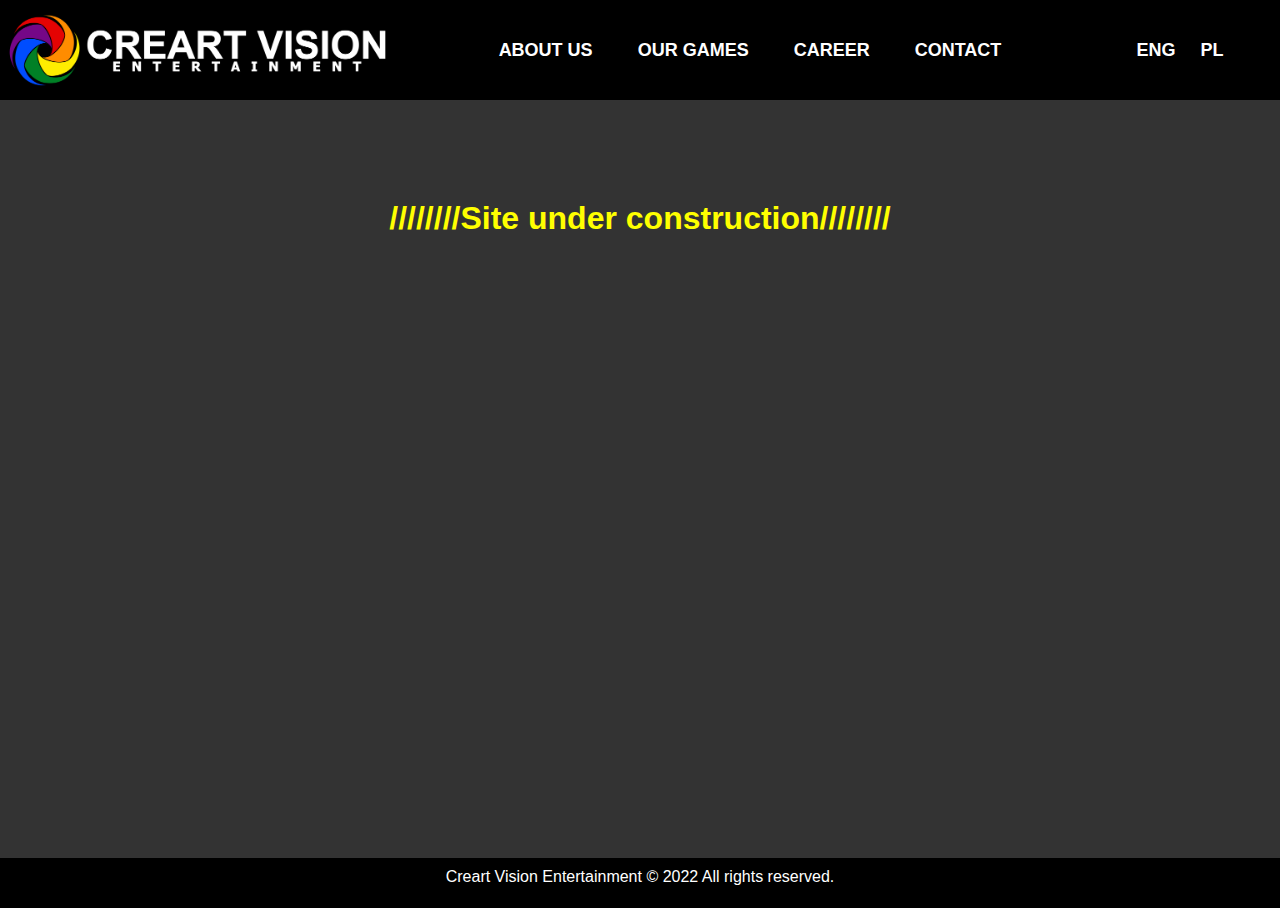
<file: index.html>
<!DOCTYPE html>
<html lang="en">
    <head>
        <meta charset="utf-8">
        <title>Creart Vision</title>
        <meta http-equiv="X-UA-Compatible" content="IE=edge,chrome=1">
        <meta name="viewport" content="width=device-width, initial-scale=1, shrink-to-fit=no">
        <meta name="description" content="Polish producer of computer games">
        <meta name="keywords" content=""/><!--Słowa kluczowe-->
        <meta name="author" content="Katarzyna Kwiatkowska">

        <link href="https://creartvisionstudio.github.io/css/style.css" rel="stylesheet" type="text/css"/>

    </head>
    <body>
        <header id="menu">
            <div class="menuNav">
                <div class="menuLeft"> 
                    <img src="https://creartvisionstudio.github.io/images/logoCorp_v1.0whiteNav.png" width="400px" height="auto"/>
                </div>
                <nav>
                    <ul class="menuRight">
                        <li><a href="#">About Us</a></li>
                        <li><a href="#">Our Games</a></li>
                        <li><a href="#">Career</a></li>
                        <li><a href="#">Contact</a></li>
                    </ul>
                    <ul class="menuRightLang">
                        <li><a href="https://creartvisionstudio.github.io/index.html">Eng</a></li>
                        <li><a href="https://creartvisionstudio.github.io/pl/index.html">Pl</a></li>
                    </ul>
                </nav>
            </div>
        </header>
        <main>
            <article>
                <Section>
                    <header>
                        <h1>////////Site under construction////////</h1>
                    </header>
                </Section>
            </article>
        </main>
        <footer id="copy">
            <p>Creart Vision Entertainment &copy 2022 All rights reserved.</p>
        </footer>
    </body>
</html>
</file>
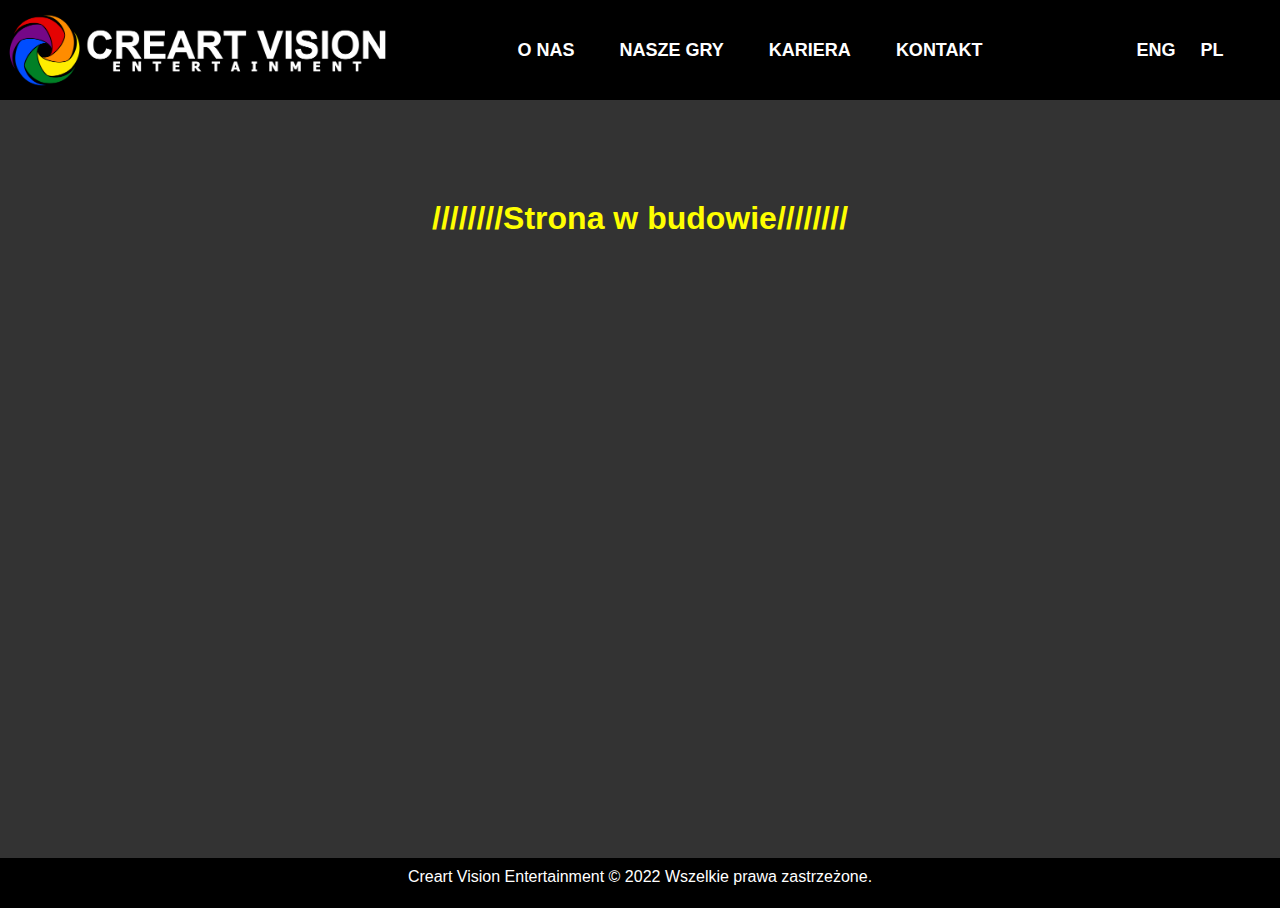
<file: pl/index.html>
<!DOCTYPE html>
<html lang="pl">
    <head>
        <meta charset="utf-8">
        <title>Creart Vision</title>
        <meta http-equiv="X-UA-Compatible" content="IE=edge,chrome=1">
        <meta name="viewport" content="width=device-width, initial-scale=1, shrink-to-fit=no">
        <meta name="description" content="Polski producent gier komputerowych">
        <meta name="keywords" content=""/><!--Słowa kluczowe-->
        <meta name="author" content="Katarzyna Kwiatkowska">

        <link href="https://creartvisionstudio.github.io/css/style.css" rel="stylesheet" type="text/css"/>

    </head>
    <body>
        <header id="menu">
            <div class="menuNav">
                <div class="menuLeft"> 
                    <img src="https://creartvisionstudio.github.io/images/logoCorp_v1.0whiteNav.png" width="400px" height="auto"/>
                </div>
                <nav>
                    <ul class="menuRight">
                        <li><a href="#">O Nas</a></li>
                        <li><a href="#">Nasze Gry</a></li>
                        <li><a href="#">Kariera</a></li>
                        <li><a href="#">Kontakt</a></li>
                    </ul>
                    <ul class="menuRightLang">
                        <li><a href="https://creartvisionstudio.github.io/index.html">Eng</a></li>
                        <li><a href="https://creartvisionstudio.github.io/pl/index.html">Pl</a></li>
                    </ul>
                </nav>
            </div>
        </header>
        <main>
            <article>
                <Section>
                    <header>
                        <h1>////////Strona w budowie////////</h1>
                    </header>
                </Section>
            </article>
        </main>
        <footer id="copy">
            <p>Creart Vision Entertainment &copy 2022 Wszelkie prawa zastrzeżone.</p>
        </footer>
    </body>
</html>
</file>
